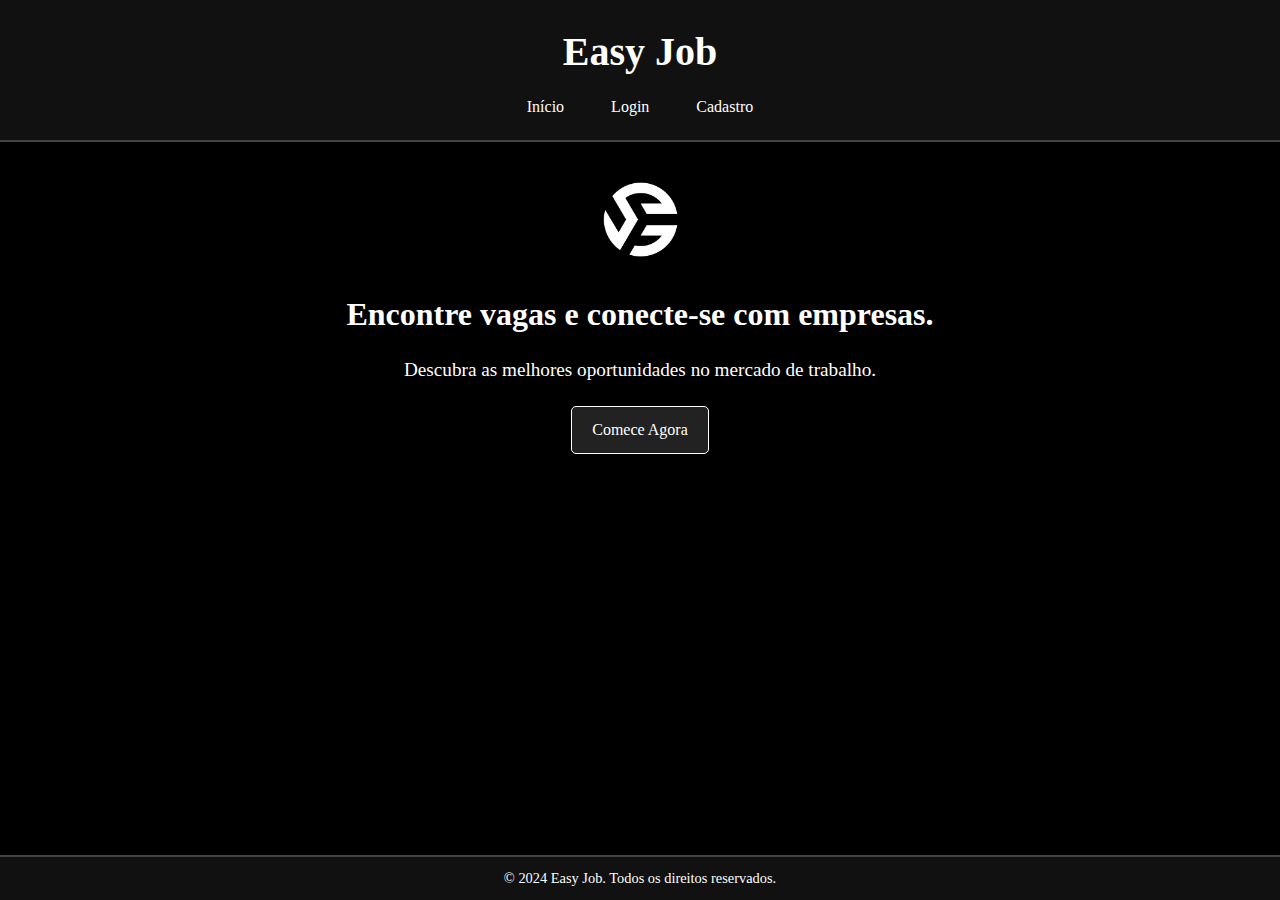
<file: index.html>
<!DOCTYPE html>
<html lang="en">
<head>
    <meta charset="UTF-8">
    <meta name="viewport" content="width=device-width, initial-scale=1.0">
    <title>Easy Job - Página Inicial</title>
    <link rel="stylesheet" href="style.css">
</head>
<body>
    <header>
        <h1>Easy Job</h1>
        <nav>
            <ul>
                <li><a href="index.html">Início</a></li>
                <li><a href="login.html">Login</a></li>
                <li><a href="cadastro.html">Cadastro</a></li>
            </ul>
        </nav>
    </header>
    <main>
        <img src="logo.png" alt="Easy Job Logo" class="hero-logo">
        <h2 class="login-h2">Encontre vagas e conecte-se com empresas.</h2>
        <p>Descubra as melhores oportunidades no mercado de trabalho.</p>
        <a class="button" href="login.html">Comece Agora</a>
    </main>
    <footer>
        <p>&copy; 2024 Easy Job. Todos os direitos reservados.</p>
    </footer>
    <script src="script.js"></script>
</body>
</html>
</file>
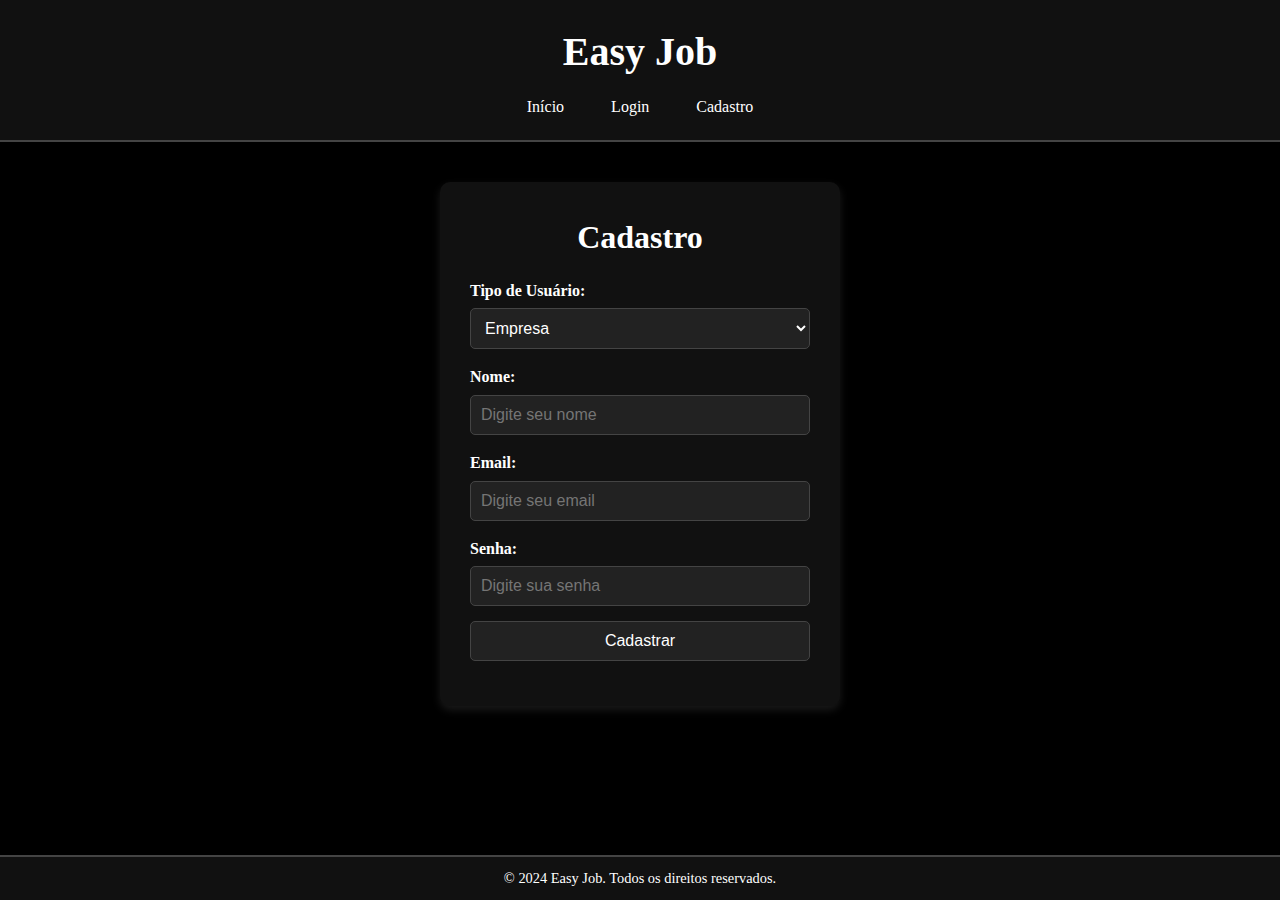
<file: cadastro.html>
<!DOCTYPE html>
<html lang="en">
<head>
    <meta charset="UTF-8">
    <meta name="viewport" content="width=device-width, initial-scale=1.0">
    <title>Easy Job - Cadastro</title>
    <link rel="stylesheet" href="style.css">
</head>
<body>
    <header>
        <h1>Easy Job</h1>
        <nav>
            <ul>
                <li><a href="index.html">Início</a></li>
                <li><a href="login.html">Login</a></li>
                <li><a href="cadastro.html">Cadastro</a></li>
            </ul>
        </nav>
    </header>
    <main>
        <div class="form-container">
            <h2>Cadastro</h2>
            <form id="registerForm">
                <label for="userType">Tipo de Usuário:</label>
                <select id="userType">
                    <option value="empresa">Empresa</option>
                    <option value="candidato">Candidato</option>
                </select>
                
                <label for="name">Nome:</label>
                <input type="text" id="name" placeholder="Digite seu nome" required>
                
                <label for="email">Email:</label>
                <input type="email" id="email" placeholder="Digite seu email" required>
                
                <label for="password">Senha:</label>
                <input type="password" id="password" placeholder="Digite sua senha" required>
                
                <button type="submit">Cadastrar</button>
            </form>
        </div>
    </main>
    <footer>
        <p>&copy; 2024 Easy Job. Todos os direitos reservados.</p>
    </footer>
    <script src="script.js"></script>
</body>
</html>
</file>
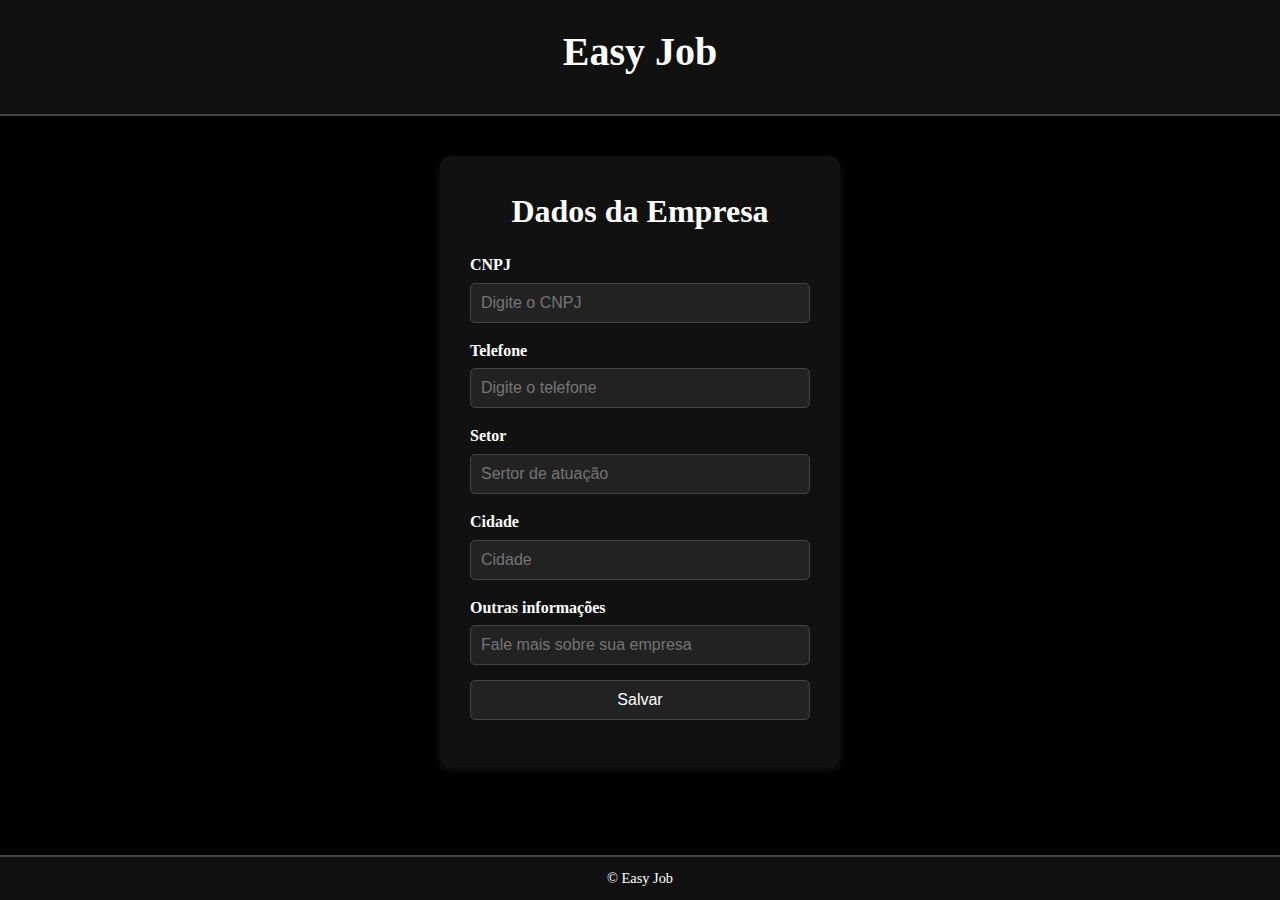
<file: cadastroEmpresa.html>
<!DOCTYPE html>
<html lang="en">
<head>
    <meta charset="UTF-8">
    <meta name="viewport" content="width=device-width, initial-scale=1.0">
    <title>Cadastro Empresa</title>
    <link rel="stylesheet" href="style.css">
</head>
<body>
    <header>
        <h1>Easy Job</h1>
    </header>
    <main>
        <div class="form-container">
            <h2>Dados da Empresa</h2>
            <form id="empresaForm">
                <label for="cnpj">CNPJ</label>
                <input type="text" id="cnpj" name="cnpj" placeholder="Digite o CNPJ" required>

                <label for="telefoneEmpresa">Telefone</label>
                <input type="tel" id="telefoneEmpresa" name="telefoneEmpresa" placeholder="Digite o telefone" required>

                <label for="setorEmpresa">Setor</label>
                <input type="text" id="setorEmpresa" name="setorEmpresa" placeholder="Sertor de atuação" required>

                <label for="cidadeEmpresa">Cidade</label>
                <input type="text" id="cidadeEmpresa" name="cidadeEmpresa" placeholder="Cidade" required>

                <label for="extraEmpresa">Outras informações</label>
                <input type="tel" id="extraEmpresa" name="extraEmpresa" placeholder="Fale mais sobre sua empresa" required>

                <button type="submit">Salvar</button>
            </form>
        </div>
    </main>
    <footer>
        <p>&copy; Easy Job</p>
    </footer>
    <script src="script.js"></script>
</body>
</html>
</file>
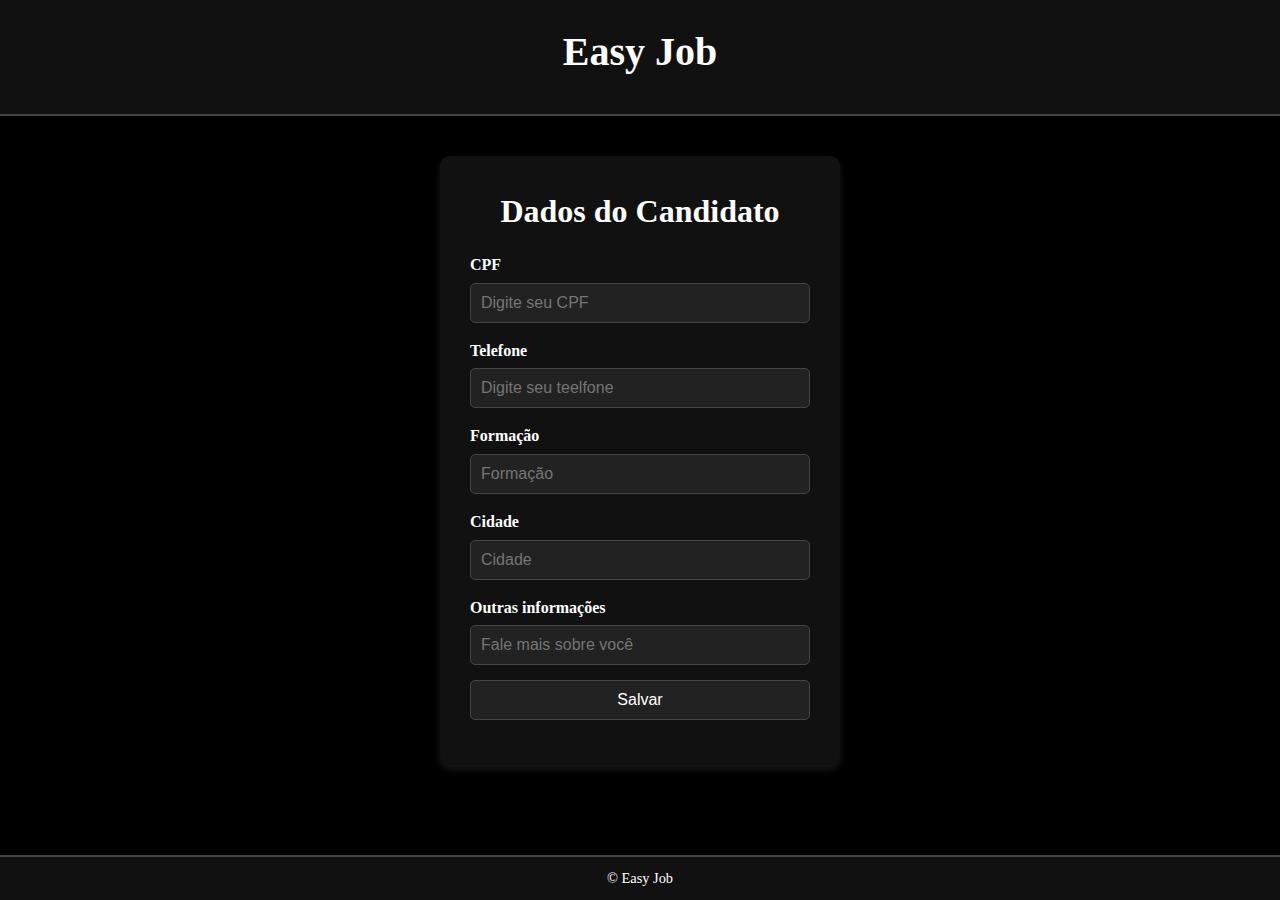
<file: candidato.html>
<!DOCTYPE html>
<html lang="en">
<head>
    <meta charset="UTF-8">
    <meta name="viewport" content="width=device-width, initial-scale=1.0">
    <title>Cadastro Candidato</title>
    <link rel="stylesheet" href="style.css">
</head>
<body>
    <header>
        <h1>Easy Job</h1>
    </header>
    <main>
        <div class="form-container">
            <h2>Dados do Candidato</h2>
            <form id="candidatoForm">
                <label for="cpf">CPF</label>
                <input type="text" id="cpf" name="cpf" placeholder="Digite seu CPF" required>

                <label for="telefoneCandidato">Telefone</label>
                <input type="text" id="telefoneCandidato" name="telefoneCandidato" placeholder="Digite seu teelfone" required>

                <label for="formacaoCandidato">Formação</label>
                <input type="email" id="formacaoCandidato" name="formacaoCandidato" placeholder="Formação" required>

                <label for="cidadeCandidato">Cidade</label>
                <input type="text" id="cidadeCandidato" name="cidadeCandidato" placeholder="Cidade" required>

                <label for="extraCandidato">Outras informações</label>
                <input type="tel" id="extraCandidato" name="extraCandidato" placeholder="Fale mais sobre você" required>

                <button type="submit">Salvar</button>
            </form>
        </div>
    </main>
    <footer>
        <p>&copy; Easy Job</p>
    </footer>
    <script src="script.js"></script>
</body>
</html>
</file>
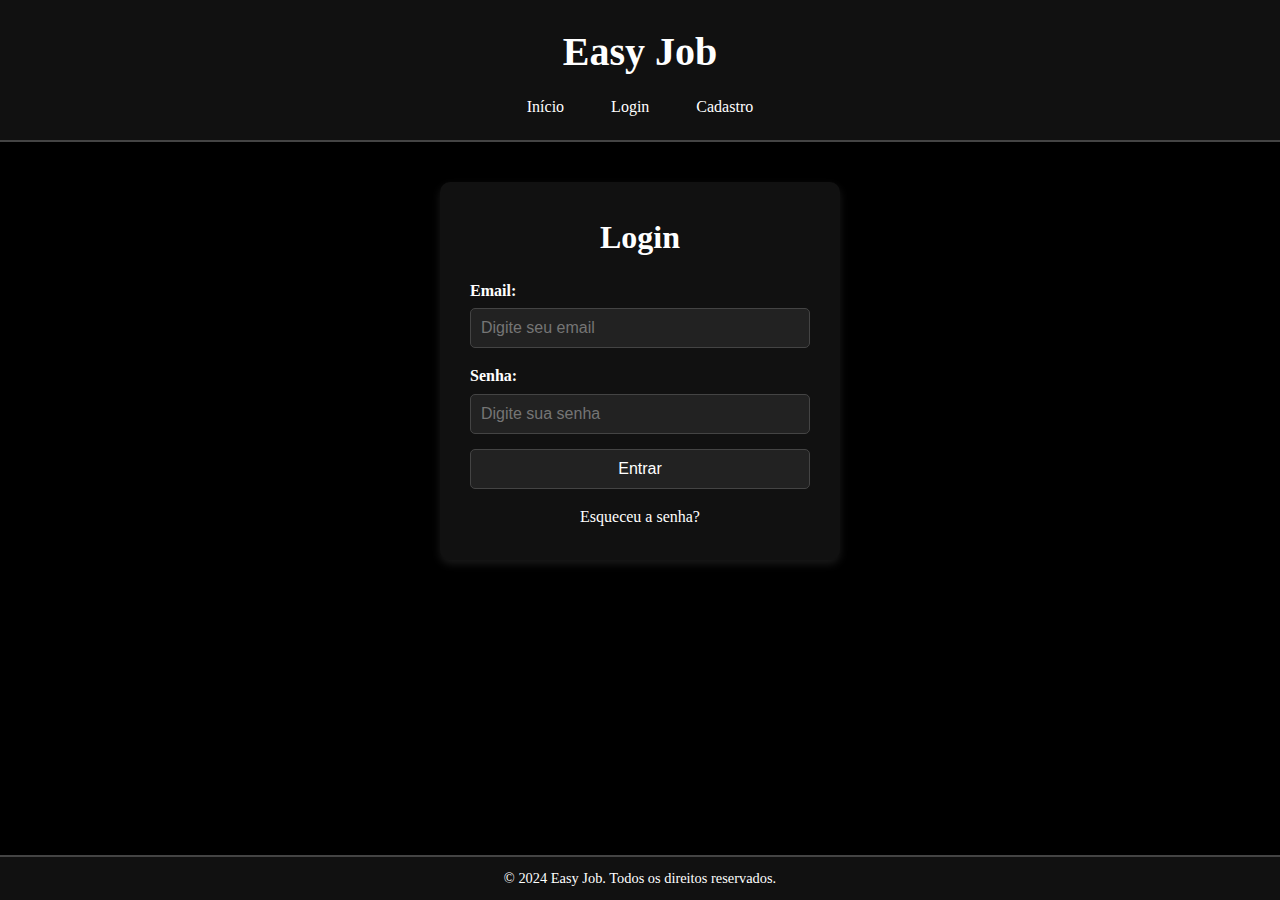
<file: login.html>
<!DOCTYPE html>
<html lang="en">
<head>
    <meta charset="UTF-8">
    <meta name="viewport" content="width=device-width, initial-scale=1.0">
    <title>Easy Job - Login</title>
    <link rel="stylesheet" href="style.css">
</head>
<body>
    <header>
        <h1>Easy Job</h1>
        <nav>
            <ul>
                <li><a href="index.html">Início</a></li>
                <li><a href="login.html">Login</a></li>
                <li><a href="cadastro.html">Cadastro</a></li>
            </ul>
        </nav>
    </header>
    <main>
        <div class="form-container">
            <h2>Login</h2>
            <form id="loginForm">
                <label for="email">Email:</label>
                <input type="email" id="email" placeholder="Digite seu email" required>
                
                <label for="password">Senha:</label>
                <input type="password" id="password" placeholder="Digite sua senha" required>
                
                <button type="submit">Entrar</button>
                <a href="#forgot-password" class="forgot-password">Esqueceu a senha?</a>
            </form>
        </div>
    </main>
    <footer>
        <p>&copy; 2024 Easy Job. Todos os direitos reservados.</p>
    </footer>
    <script src="script.js"></script>
</body>
</html>
</file>
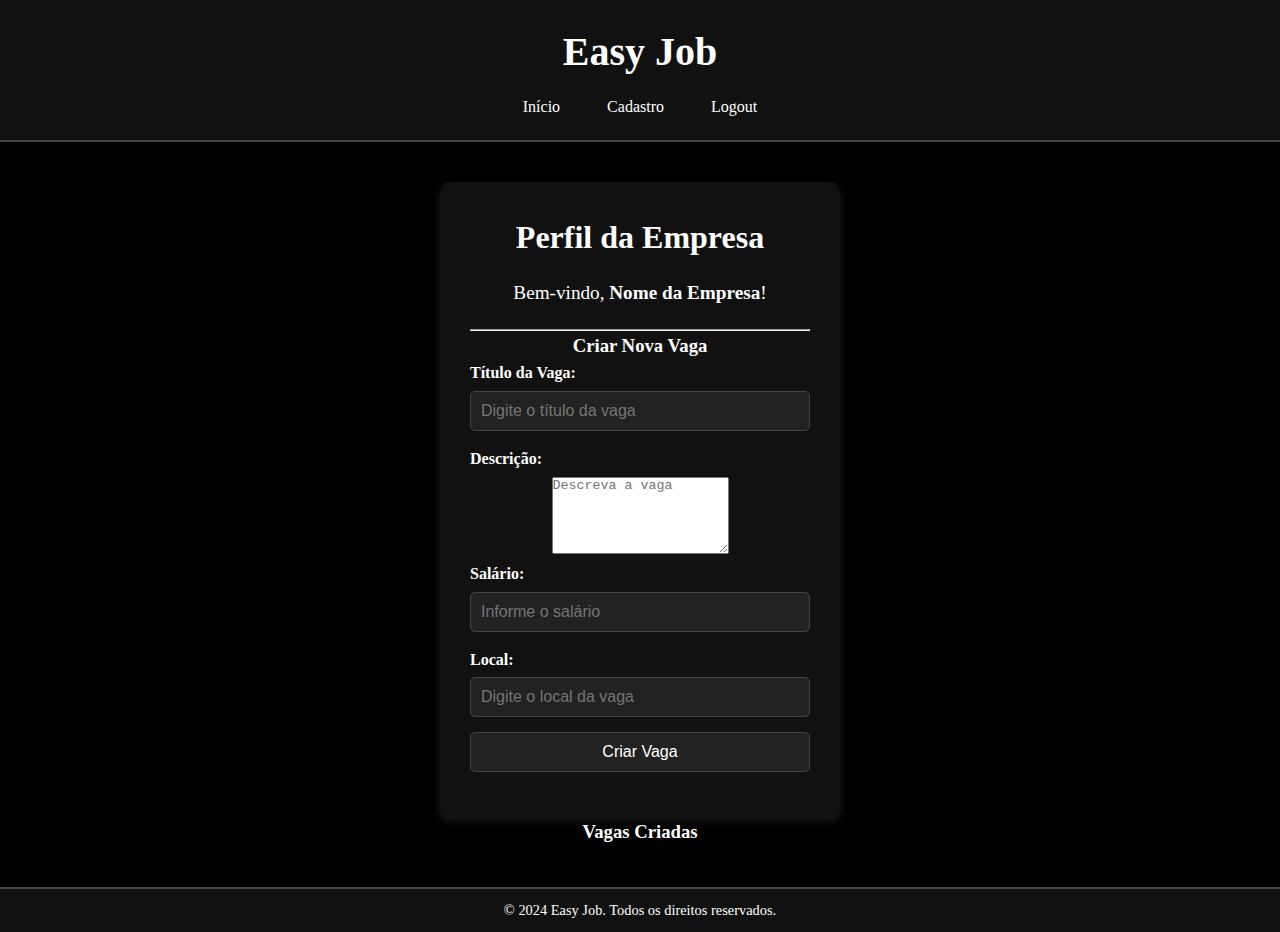
<file: perfilEmpresa.html>
<!DOCTYPE html>
<html lang="en">
<head>
    <meta charset="UTF-8">
    <meta name="viewport" content="width=device-width, initial-scale=1.0">
    <title>Easy Job - Perfil da Empresa</title>
    <link rel="stylesheet" href="style.css">
</head>
<body>
    <header>
        <h1>Easy Job</h1>
        <nav>
            <ul>
                <li><a href="index.html">Início</a></li>
                <li><a href="cadastro.html">Cadastro</a></li>
                <li><a href="login.html">Logout</a></li>
            </ul>
        </nav>
    </header>
    <main>
        <div class="form-container">
            <h2>Perfil da Empresa</h2>
            <p>Bem-vindo, <strong>Nome da Empresa</strong>!</p>
            <hr>
            <h3>Criar Nova Vaga</h3>
            <form id="vagaForm">
                <label for="tituloVaga">Título da Vaga:</label>
                <input type="text" id="tituloVaga" placeholder="Digite o título da vaga" required>

                <label for="descricaoVaga">Descrição:</label>
                <textarea id="descricaoVaga" rows="5" placeholder="Descreva a vaga" required></textarea>

                <label for="salarioVaga">Salário:</label>
                <input type="number" id="salarioVaga" placeholder="Informe o salário" required>

                <label for="localVaga">Local:</label>
                <input type="text" id="localVaga" placeholder="Digite o local da vaga" required>

                <button type="submit">Criar Vaga</button>
            </form>
        </div>
        <div class="vaga-list">
            <h3>Vagas Criadas</h3>
            <ul id="listaVagas"></ul>
        </div>
    </main>
    <footer>
        <p>&copy; 2024 Easy Job. Todos os direitos reservados.</p>
    </footer>
    <script src="script.js"></script>
</body>
</html>
</file>
<file: style.css>
/* Reset Básico */
* {
    margin: 0;
    padding: 0;
    box-sizing: border-box;
}

body {
    font-family: 'Times New Roman', Times, serif;
    background-color: #000; /* Preto minimalista */
    color: #fff;
    line-height: 1.6;
    margin: 0;
    padding: 0;
    display: flex;
    flex-direction: column; /* Define layout em coluna */
    min-height: 100vh; /* Garante que a altura ocupe a tela inteira */
}

header {
    background-color: #111; /* Preto suave */
    padding: 20px;
    text-align: center;
    border-bottom: 2px solid #444;
}

header h1 {
    font-family: Georgia, 'Times New Roman', Times, serif;
    font-size: 2.5rem;
    margin-bottom: 10px;
}

nav ul {
    list-style: none;
    display: flex;
    justify-content: center;
    gap: 15px;
}

nav ul li a {
    color: #fff;
    text-decoration: none;
    padding: 8px 15px;
    border: 1px solid transparent;
    border-radius: 5px;
    transition: background-color 0.3s, border-color 0.3s;
}

nav ul li a:hover {
    background-color: #222;
    border-color: #fff;
}

main {
    flex: 1; /* Permite que o conteúdo principal ocupe o espaço disponível */
    padding: 40px 20px;
    text-align: center;
}

main h2 {
    font-size: 2rem;
    margin-bottom: 15px;
}

main p {
    font-size: 1.2rem;
    margin-bottom: 20px;
}

.hero-logo{
    margin-bottom: 25px;
    max-width: 75px;
}


button, .button {
    display: inline-block;
    background-color: #222;
    color: #fff;
    padding: 10px 20px;
    font-size: 1rem;
    border: 1px solid #fff;
    border-radius: 5px;
    text-decoration: none;
    transition: background-color 0.3s, border-color 0.3s;
    cursor: pointer;
}

button:hover, .button:hover {
    background-color: #fff;
    color: #000;
}

.form-container {
    background: #111;
    padding: 30px;
    border-radius: 10px;
    max-width: 400px;
    margin: 0 auto;
    box-shadow: 0 4px 8px rgba(255, 255, 255, 0.1);
}

form label {
    display: block;
    font-weight: bold;
    margin-bottom: 5px;
    text-align: left;
}

form input, form select, form button {
    width: 100%;
    padding: 10px;
    margin-bottom: 15px;
    border: 1px solid #444;
    border-radius: 5px;
    background-color: #222;
    color: #fff;
    font-size: 1rem;
}

form input:focus, form select:focus {
    outline: none;
    border-color: #fff;
}

.forgot-password{
    text-decoration: none; 
    color: #fff;
}

footer {
    background-color: #111;
    text-align: center;
    padding: 10px 20px;
    border-top: 2px solid #444;
    margin-top: auto; /* Empurra o footer para o final da página */
}

footer p {
    font-size: 0.9rem;
}
</file>
